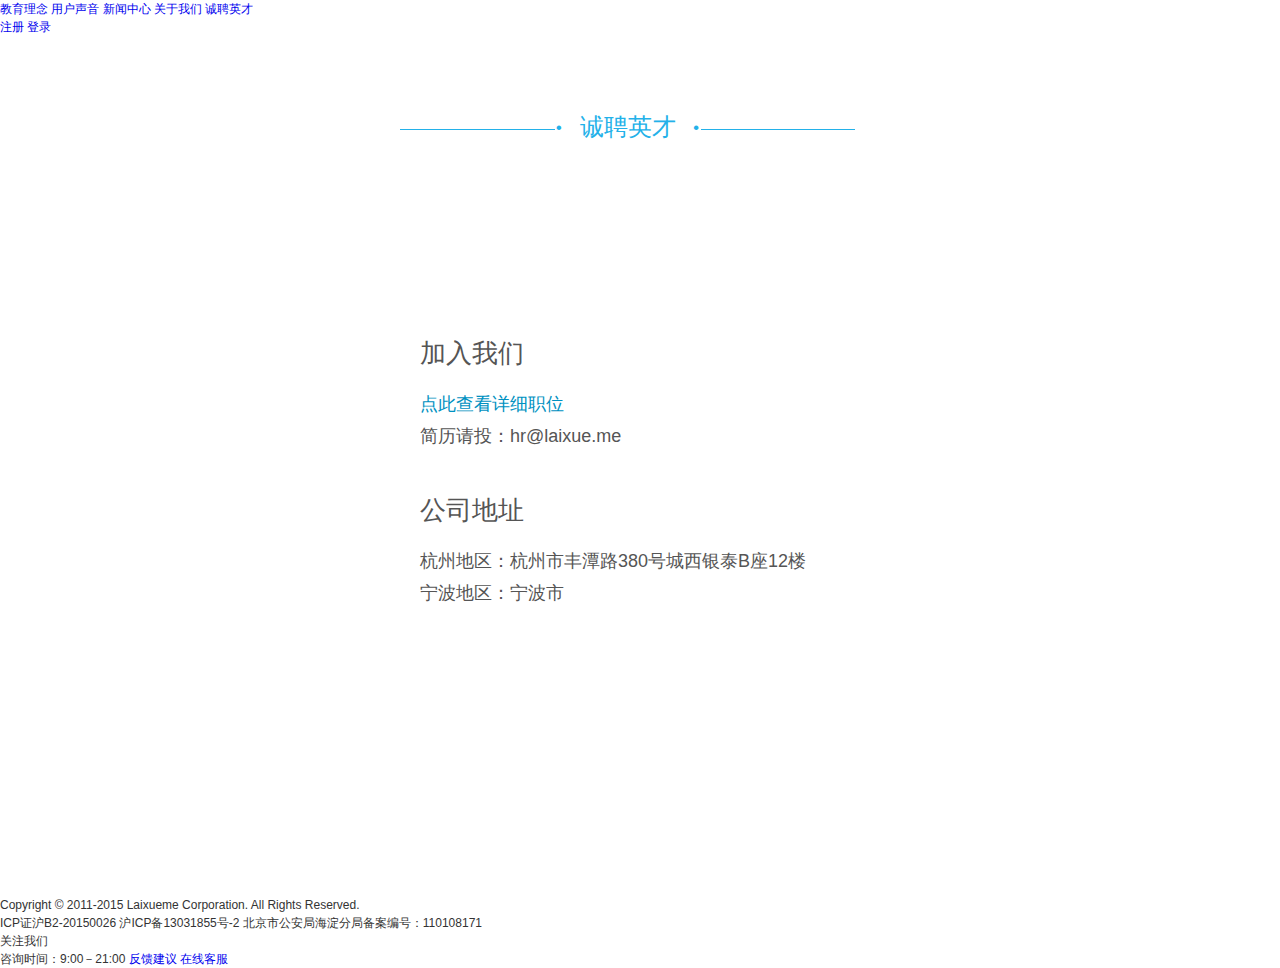
<file: help/jobs.vpage.html>
<!doctype html>
<html>
<head>
    <meta http-equiv="Content-Type" content="text/html; charset=UTF-8">
    <meta http-equiv="Cache-Control" content="no-siteapp" />
    <meta name="renderer" content="webkit" />
    <meta http-equiv="X-UA-Compatible" content="IE=edge,chrome=1"/>
    <meta name="keywords" content="一起作业,一起作业网,师生家长互动平台,www.17zuoye.com,17zuoye,17zuoye.com">
    <meta name="keywords" content="英语乐乐斗,小学英语听力,小学口语练习,小学英语入门,小学趣味英语,假期活动,一起作业,一起作业网,师生家长互动平台">
    <meta name="description" content="一起作业创建于美国硅谷,一起作业成功研发了世界领先的师生家长互动作业平台和智能英语练习平台，一起作业成功的解决了老师检查英语作业难, 学生的哑巴英语难, 单词记忆难, 英语成绩难等老大难问题。一起作业 www.17zuoye.com ">
    <meta property="qc:admins" content="2501263117617257156375" />
    <script type="text/javascript">
        (function(){
            var tid=setInterval(function(){
                var uid="",cUid=$17.getCookieWithDefault("uid");
                if(uid && uid != cUid) {
                    clearInterval(tid);
                    var goHome=function(){ location.href="/";return false; };
                    $17.alert("您同时用了两个不同账号登录，请刷新页面", goHome, goHome);
                    $17.tongji("两个不同账号登录提示-User-", uid);
                }
            }, 5000);
        })();
    </script>    <title>一起作业，师生家长互动作业平台 - 一起作业  www.17zuoye.com - 诚聘英才</title>
    <script src='http://cdn-cnc.17zuoye.cn/public/plugin/jquery/jquery-1.7.1.min-V20140606184535.js' type='text/javascript' charset='utf-8'></script><script src='http://cdn-cnc.17zuoye.cn/public/plugin/jquery-utils/jquery-utils-V20140606184536.js' type='text/javascript' charset='utf-8'></script><script src='http://cdn-cnc.17zuoye.cn/public/plugin/json2-V20150415225454.js' type='text/javascript' charset='utf-8'></script><script src='http://cdn-cnc.17zuoye.cn/public/script/$17.min-V20150930210744.js' type='text/javascript' charset='utf-8'></script><script src='http://cdn-cnc.17zuoye.cn/public/script/$17Modules.min-V20150523221402.js' type='text/javascript' charset='utf-8'></script>
    <link href='http://cdn-cnc.17zuoye.cn/public/plugin/jquery-impromptu/jquery-impromptu-V20141207223127.css' rel='stylesheet' type='text/css' charset='utf-8' /><link href='http://cdn-cnc.17zuoye.cn/public/skin/default/images/serviceV2/skin.min-V20150930225852.css' rel='stylesheet' type='text/css' charset='utf-8' />
    <link href="../stylesheets/indexv4-laixueme-20151010.css" rel="stylesheet" type="text/css" charset="utf-8" />
    <script src='http://cdn-cnc.17zuoye.cn/public/plugin/jquery-impromptu/jquery-impromptu.min-V20150523221404.js' type='text/javascript' charset='utf-8'></script> <!--[if IE 6]>
    <script src='http://cdn-cnc.17zuoye.cn/public/plugin/DD_belatedPNG-V20150902231232.js' type='text/javascript' charset='utf-8'></script> <script type="text/javascript">$(function(){ if(typeof DD_belatedPNG === "object"){ DD_belatedPNG.fix('.PNG_24'); } });</script>
    <![endif]--><script type="text/javascript">
    window._gaq = window._gaq || [];
    _gaq.push(['_setAccount', 'UA-38181315-1']);
    _gaq.push(['_setDomainName', '.17zuoye.com']);
    _gaq.push(['_setAllowHash', false]);

    window._hmt = window._hmt || [];

    window._17zuoye = window._17zuoye || {};
    window._17zuoye.pathPattern = '/help/{page}.vpage';
    window._17zuoye.realRemoteAddr = '115.195.132.227';
</script>
</head>
<body>
<!--header-->
<div class="header">
    <div class="h-back"></div>
    <div class="h-inner">
        <h1 class="logo PNG_24">
            <a href="../index.html" class="link"></a>
        </h1>
        <!--菜单-->
        <div class="h-menu">
            <a href="../index.html?dataType=1">教育理念</a>
            <a href="uservoice.vpage.html">用户声音</a>
            <a href="news/index.vpage.html">新闻中心</a>
            <a href="aboutus.vpage.html">关于我们</a>
            <a href="jobs.vpage.html">诚聘英才</a>
        </div>
        <div class="f-service">
            <!-- <a href="javascript:void(0);" class="btn" id="message_right_sidebar">反馈意见</a>
            <a href="javascript:void(0);" class="btn btn-blue" onclick="window.open('/redirector/onlinecs.vpage','','width=856,height=519');" data-tongji="学生-在线咨询">在线咨询</a> -->
            <a href="/index.html?ref=register" class="btn">注册</a>
            <a href="/index.html?ref=login" class="btn btn-orange">登录</a>
        </div>
    </div>
</div>
<div class="main">
    <style>
        /* reset */
        body,h1,h2,h3,h4,h5,h6,dl,dt,dd,ul,ol,li,th,td,p,blockquote,pre,form,fieldset,legend,input,button,textarea,hr { margin: 0; padding: 0; }
        body { color: #333; font: 12px/1.5 Arial,"Microsoft Yahei","\5FAE\8F6F\96C5\9ED1"; }
        select,input,button { vertical-align: middle; font-size: 100%; }
        ul,ol,li { list-style: none; }
        fieldset,img { border: 0; }
        em { font-style: normal; }
        .clearfix:after { content:"."; display: block; visibility: hidden; clear: both; height: 0; font-size: 0; }
        .clearfix { *zoom: 1; }
        a { text-decoration: none; }
        a:hover { text-decoration: underline; }
        .wrapper { margin: 0 auto; width: 1000px; }

        /* module */
        .recruit-module-1 { height: 860px; background: url(http://cdn-cnc.17zuoye.cn/public/skin/default/images/serviceV2/jobs/recruit-module-bg1.png)  no-repeat 50% 100% #fff;  }

        .recruit-module-1 .module { padding: 165px 0 0 280px; color: #555; }
        .recruit-module-1 .module-title { padding: 38px 0 15px; font-size: 26px; line-height: 40px; }
        .recruit-module-1 .module p { font-size: 18px; line-height: 32px; }
        .recruit-module-1 .module a { color: #0091c1; }

        /* global-hd */
        .global-hd { padding: 0 260px; }
        .global-hd .inner { height: 29px; border-bottom: 1px #23b1e9 solid; text-align: center; width: 455px;}
        .global-hd .inner span { position: relative; zoom: 1; display: inline-block; margin: 0 auto; padding: 0 25px; color: #23b1e9; font-size: 24px; line-height: 54px; background-color: #fff; }
        .global-hd .inner .ico-1,.global-hd .inner .ico-2 { position: absolute; top: 15px; color: #23b1e9; font: 38px/24px "Microsoft Yahei","\5FAE\8F6F\96C5\9ED1"; }
        .global-hd .inner .ico-1 { left: -2px; }
        .global-hd .inner .ico-2 { right: -2px; }

        .recruit-module-1 .global-hd { padding-top: 64px; }

    </style>
    <div class="recruit-module-1">
        <div class="wrapper">
            <div class="global-hd">
                <div class="inner">
                    <span><em class="ico-1">·</em><em class="ico-2">·</em>诚聘英才</span>
                </div>
            </div>
            <div class="module">
                <div class="module-title">加入我们</div>
                <p><a href="http://company.zhaopin.com/CC701352323.htm" target="_blank">点此查看详细职位 </a></p>
                <p>简历请投：hr@laixue.me</p>
                <div class="module-title">公司地址</div>
                <p>杭州地区：杭州市丰潭路380号城西银泰B座12楼</p>
                <p>宁波地区：宁波市</p>
            </div>
        </div>
    </div>
</div>
<!--footer-->
<div class="m-footer">
    <div class="m-inner">
        <div class="m-left w-fl-left">
            <div class="copyright">
                <p>Copyright © 2011-2015 Laixueme Corporation. All Rights Reserved.</p>
                <p>ICP证沪B2-20150026 沪ICP备13031855号-2 北京市公安局海淀分局备案编号：110108171</p>
            </div>
            <div class="link">
                <a class="spare-icon spare-qzone" href="http://weibo.com/yiqizuoye" target="_blank" title="微博"></a>
                <a class="spare-icon spare-weibo" href="http://user.qzone.qq.com/2484705684/main" target="_blank" title="QQ空间"></a>
            </div>
        </div>
        <div class="m-foot-link w-fl-right">
            <div class="m-code" style="width: 108px;">
                <p class="c-image"></p>
                <p class="c-title">关注我们</p>
            </div>
            <div class="m-left w-fl-left">
                <span class="tel">咨询时间：9:00－21:00</span>
                <a href="javascript:void(0);" class="advice message_right_sidebar">反馈建议</a>
                <a href="javascript:void(0);" class="service" onclick="window.open('/redirector/onlinecs.vpage','','width=856,height=519');" >在线客服</a>
            </div>
        </div>
    </div>
</div>
<script type="text/javascript">
    $(function() {
        _gaq.push(['_trackPageview']);

        var async_loader = function() {
            var scr;

            var ga = document.createElement('script'); ga.type = 'text/javascript'; ga.async = true;
            ga.src = ('https:' == document.location.protocol ? 'https://ssl' : 'http://www') + '.google-analytics.com/ga.js';
            scr = document.getElementsByTagName('script')[0]; scr.parentNode.insertBefore(ga, scr);

        };
        if (window.attachEvent)
            window.attachEvent('onload', async_loader);
        else if(window.addEventListener)
            window.addEventListener('load', async_loader, false);
    });
</script>
<script>
    $(function(){
        $("table.table_vox_striped tbody tr:odd").addClass("odd");

        $("table.table_vox_striped tbody tr").hover(function(){
            $(this).addClass("active");
        },function(){
            $(this).removeClass("active");
        });

        //feedback
        $(".message_right_sidebar").on("click", function(){
            var states = {
                state0: {
                    title: "给一起作业提建议",
                    html:"<div class='jqicontent'><textarea id='feedback_content' name='content' class='w-int' style='height: 80px; width: 95%; resize: none;' placeholder='请在这里填写建议，您的关注就是我们成长的动力...'>"
                    + "</textarea><br/><div style='text-align: right'><span id='feedback_surplus_count'>0</span>/140 <div style='float:left'>如遇紧急问题请直接拨打客服热线 <span class='text_blue'>400-606-1717</span></div></div></div>"
                    + "<script>$('#feedback_content').on('keyup', function(){var $this = $(this); var content_length = $this.val().length; $('#feedback_surplus_count').text(content_length);});<\/script>",
                    buttons: { "提交": true },
                    submit:function(e,v,m,f){
                        if(v){
                            var temp = $.trim(f['content']);
                            if(temp.length == 0){
                                e.preventDefault();
                                //noinspection JSCheckFunctionSignatures
                                $.prompt.goToState('state1');
                            }else if (temp.length > 140){
                                e.preventDefault();
                                //noinspection JSCheckFunctionSignatures
                                $.prompt.goToState('state2');
                            }else{
                                $.post("/ucenter/feedback.vpage", {
                                    content    : temp,
                                    refUrl     : window.location.pathname
                                }, function(data){
                                    if(data.success){
                                        //noinspection JSCheckFunctionSignatures
                                        $17.alert("<div class='jqicontent'>已收到反馈，感谢您的建议，我们会尽快处理！</div>", function(){
                                            setTimeout(function(){ location.href = "#top"; }, 200);
                                        });
                                    }else{
                                        //noinspection JSCheckFunctionSignatures
                                        $.prompt("<div class='text_center'>" + data.info + "</div>");
                                    }
                                });
                            }
                        }
                    }
                },
                state1:{
                    title: "给一起作业提建议",
                    html : "<div class='jqicontent'>发送内容不能为空</div>",
                    buttons: { "确定" : true },
                    focus: 1,
                    submit:function(e,v,m,f){
                        if(v){
                            e.preventDefault();
                            //noinspection JSCheckFunctionSignatures
                            $.prompt.goToState('state0');
                        }
                    }
                },
                state2:{
                    title: "给一起作业提建议",
                    html : "<div class='jqicontent'>输入内容不能超过140字</div>",
                    buttons: { "确定": true },
                    focus: 1,
                    submit:function(e,v,m,f){
                        if(v){
                            e.preventDefault();
                            //noinspection JSCheckFunctionSignatures
                            $.prompt.goToState('state0');
                        }
                    }
                }
            };
            $.prompt(states);
        });
    });
</script>
</body>
</html>
</file>
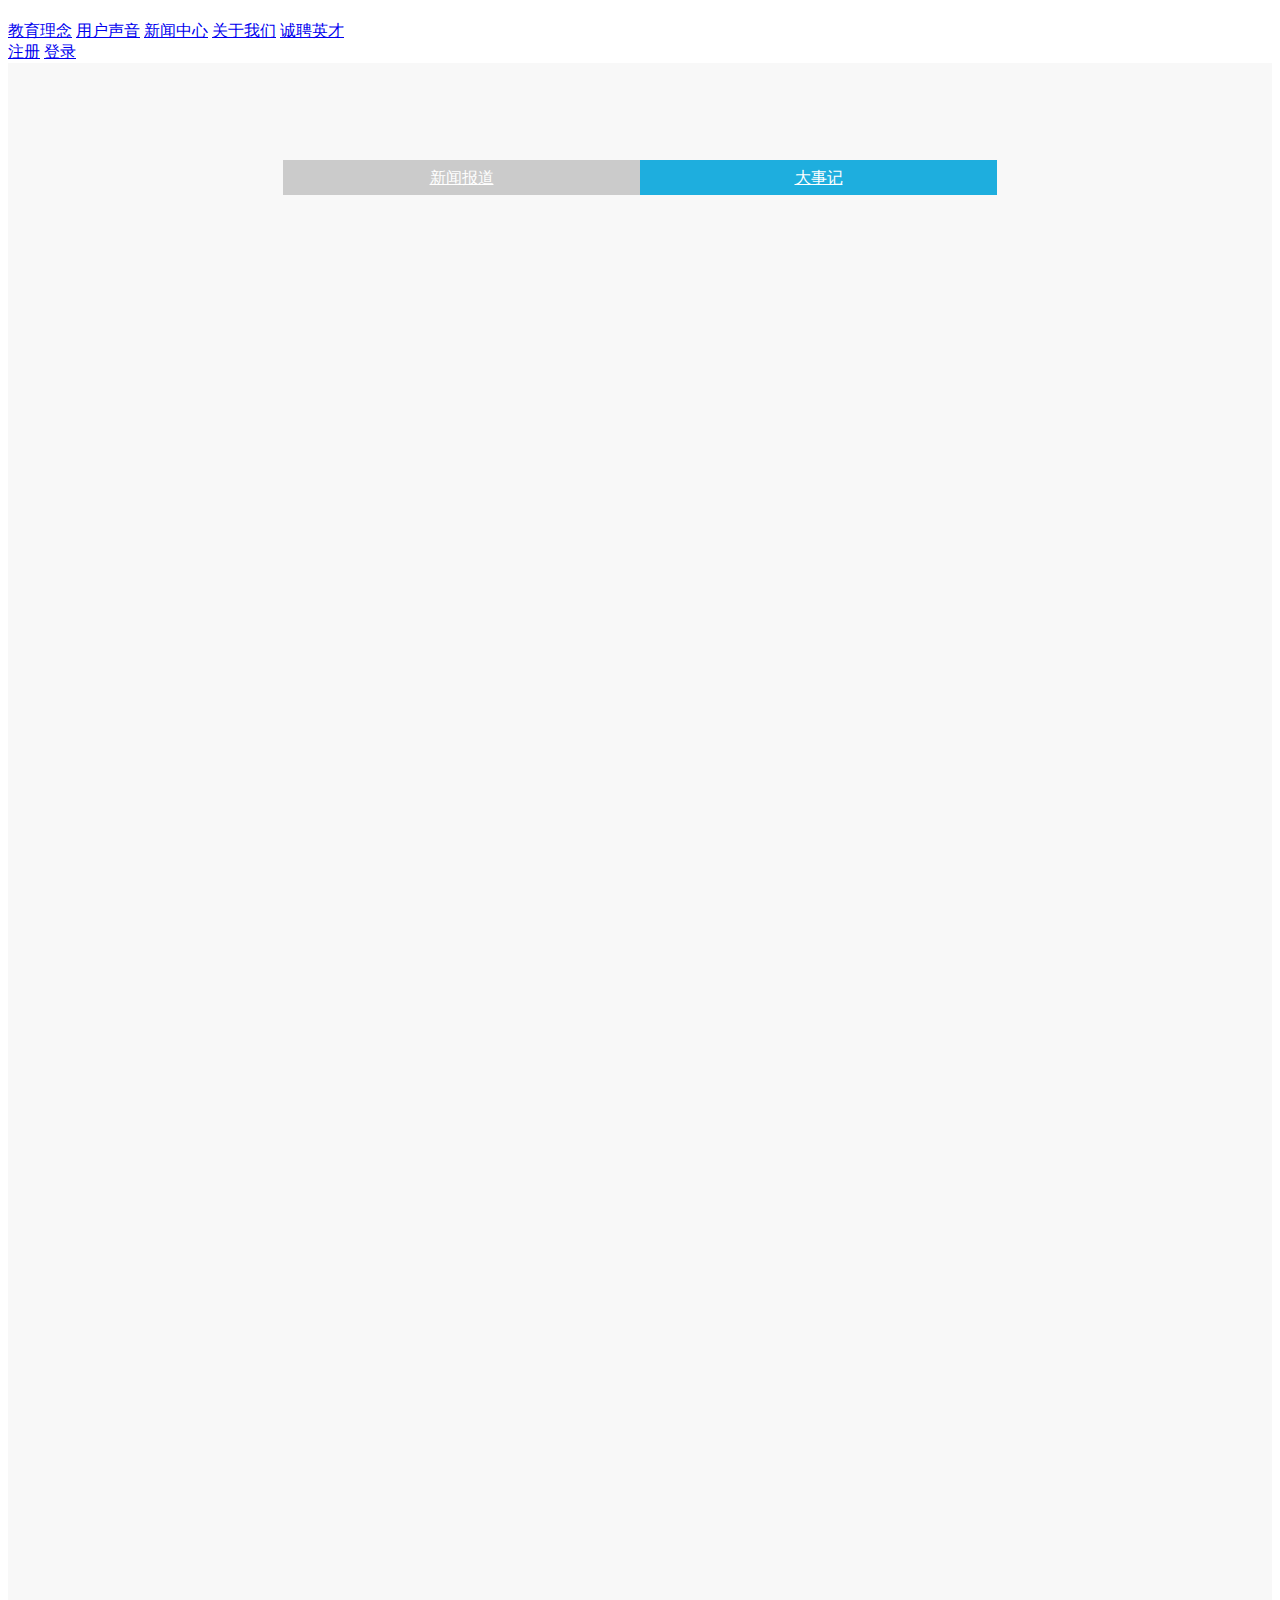
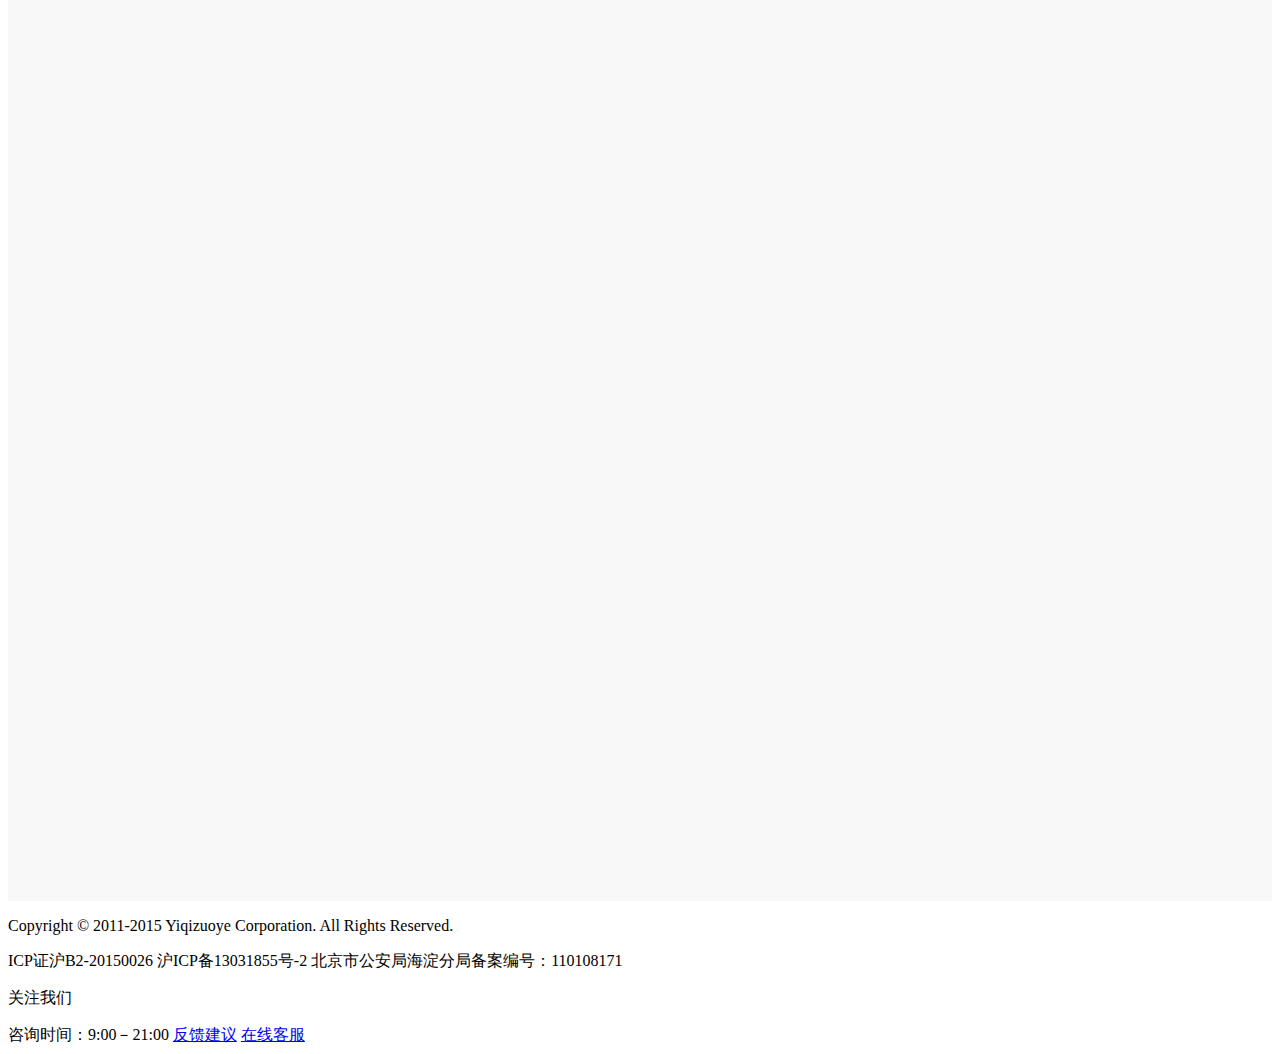
<file: help/news/event.vpage.html>
<!doctype html>
<html>
<head>
    <meta http-equiv="Content-Type" content="text/html; charset=UTF-8">
    <meta http-equiv="Cache-Control" content="no-siteapp" />
    <meta name="renderer" content="webkit" />
    <meta http-equiv="X-UA-Compatible" content="IE=edge,chrome=1"/>
    <meta name="keywords" content="来学么,来学么网,师生家长互动平台,www.17zuoye.com,17zuoye,17zuoye.com">
    <meta name="keywords" content="英语乐乐斗,小学英语听力,小学口语练习,小学英语入门,小学趣味英语,假期活动,来学么,来学么网,师生家长互动平台">
    <meta name="description" content="来学么创建于美国硅谷,来学么成功研发了世界领先的师生家长互动作业平台和智能英语练习平台，来学么成功的解决了老师检查英语作业难, 学生的哑巴英语难, 单词记忆难, 英语成绩难等老大难问题。来学么 www.17zuoye.com ">
    <meta property="qc:admins" content="2501263117617257156375" />
    <script type="text/javascript">
        (function(){
            var tid=setInterval(function(){
                var uid="",cUid=$17.getCookieWithDefault("uid");
                if(uid && uid != cUid) {
                    clearInterval(tid);
                    var goHome=function(){ location.href="/";return false; };
                    $17.alert("您同时用了两个不同账号登录，请刷新页面", goHome, goHome);
                    $17.tongji("两个不同账号登录提示-User-", uid);
                }
            }, 5000);
        })();
    </script>    <title>来学么，师生家长互动作业平台 - 来学么  www.17zuoye.com - 大事记</title>
    <script src='http://cdn-cnc.17zuoye.cn/public/plugin/jquery/jquery-1.7.1.min-V20140606184535.js' type='text/javascript' charset='utf-8'></script><script src='http://cdn-cnc.17zuoye.cn/public/plugin/jquery-utils/jquery-utils-V20140606184536.js' type='text/javascript' charset='utf-8'></script><script src='http://cdn-cnc.17zuoye.cn/public/plugin/json2-V20150415225454.js' type='text/javascript' charset='utf-8'></script><script src='http://cdn-cnc.17zuoye.cn/public/script/$17.min-V20150930210744.js' type='text/javascript' charset='utf-8'></script><script src='http://cdn-cnc.17zuoye.cn/public/script/$17Modules.min-V20150523221402.js' type='text/javascript' charset='utf-8'></script>
    <link href='http://cdn-cnc.17zuoye.cn/public/plugin/jquery-impromptu/jquery-impromptu-V20141207223127.css' rel='stylesheet' type='text/css' charset='utf-8' /><link href='http://cdn-cnc.17zuoye.cn/public/skin/default/images/serviceV2/skin.min-V20150930225852.css' rel='stylesheet' type='text/css' charset='utf-8' /> <link href="../../stylesheets/indexv4-laixueme-20151010.css" rel="stylesheet" type="text/css" charset="utf-8" />
    <script src='http://cdn-cnc.17zuoye.cn/public/plugin/jquery-impromptu/jquery-impromptu.min-V20150523221404.js' type='text/javascript' charset='utf-8'></script> <!--[if IE 6]>
    <script src='http://cdn-cnc.17zuoye.cn/public/plugin/DD_belatedPNG-V20150902231232.js' type='text/javascript' charset='utf-8'></script> <script type="text/javascript">$(function(){ if(typeof DD_belatedPNG === "object"){ DD_belatedPNG.fix('.PNG_24'); } });</script>
    <![endif]--><script type="text/javascript">
    window._gaq = window._gaq || [];
    _gaq.push(['_setAccount', 'UA-38181315-1']);
    _gaq.push(['_setDomainName', '.17zuoye.com']);
    _gaq.push(['_setAllowHash', false]);

    window._hmt = window._hmt || [];

    window._17zuoye = window._17zuoye || {};
    window._17zuoye.pathPattern = '/help/{folder}/{page}.vpage';
    window._17zuoye.realRemoteAddr = '115.195.132.227';
</script>
</head>
<body>
<!--header-->
<div class="header">
    <div class="h-back"></div>
    <div class="h-inner">
        <h1 class="logo PNG_24">
            <a href="../../index.html" class="link"></a>
        </h1>
        <!--菜单-->
        <div class="h-menu">
            <a href="../../index.html?dataType=1">教育理念</a>
            <a href="../uservoice.vpage.html">用户声音</a>
            <a href="../news/index.vpage.html">新闻中心</a>
            <a href="../aboutus.vpage.html">关于我们</a>
            <a href="../jobs.vpage.html">诚聘英才</a>
        </div>
        <div class="f-service">
            <!-- <a href="javascript:void(0);" class="btn" id="message_right_sidebar">反馈意见</a>
            <a href="javascript:void(0);" class="btn btn-blue" onclick="window.open('/redirector/onlinecs.vpage','','width=856,height=519');" data-tongji="学生-在线咨询">在线咨询</a> -->
            <a href="/index.html?ref=register" class="btn">注册</a>
            <a href="/index.html?ref=login" class="btn btn-orange">登录</a>
        </div>
    </div>
</div>

<div class="main">
    <style>
        /* module */
        .news-module-1 { background-color: #f8f8f8;}

        .news-module-1 .big-tab { padding: 97px 275px 0; }
        .news-module-1 .big-tab div { float: left; width: 50%; text-align: center; color: #fff; font-size: 16px; line-height: 35px; background-color: #cbcbcb; cursor: pointer; }
        .news-module-1 .big-tab a { display: block; color: #fff; }
        .news-module-1 .big-tab a:hover { text-decoration: none; }
        .news-module-1 .big-tab .active { background-color: #1eaede; }

        /* global-hd */
        .global-hd { padding: 0 152px; }
        .global-hd .inner { height: 29px; border-bottom: 1px #0390c0 solid; text-align: center; }
        .global-hd .inner span { position: relative; zoom: 1; display: inline-block; margin: 0 auto; padding: 0 65px; color: #0390c0; font-size: 36px; line-height: 54px; background-color: #fff; }
        .global-hd .inner .ico-1,.global-hd .inner .ico-2 { position: absolute; top: 15px; color: #0390c0; font: 38px/24px "Microsoft Yahei","\5FAE\8F6F\96C5\9ED1"; }
        .global-hd .inner .ico-1 { left: -2px; }
        .global-hd .inner .ico-2 { right: -2px; }

        .news-module-1 .global-hd { padding-top: 45px; }
        .news-module-2 .global-hd { padding-top: 60px; }
        .news-module-2 .global-hd .inner span { background-color: #f4f4f4; }

        .news-module-1 .bg{height:2341px;width:100%; background: url(http://cdn-cnc.17zuoye.cn/public/skin/default/images/serviceV2/jobs/event/event-module-bg1.jpg) no-repeat center 0;}

    </style>
    <div class="news-module-1">
        <div class="wrapper">
            <div class="big-tab clearfix">
                <div><a href="../news/index.vpage.html">新闻报道</a></div>
                <div class="active"><a href="../news/event.vpage.html">大事记</a></div>
            </div>
        </div>
        <div class="bg">

        </div>
    </div>

</div>
<!--footer-->
<div class="m-footer">
    <div class="m-inner">
        <div class="m-left w-fl-left">
            <div class="copyright">
                <p>Copyright © 2011-2015 Yiqizuoye Corporation. All Rights Reserved.</p>
                <p>ICP证沪B2-20150026 沪ICP备13031855号-2 北京市公安局海淀分局备案编号：110108171</p>
            </div>
            <div class="link">
                <a class="spare-icon spare-qzone" href="http://weibo.com/yiqizuoye" target="_blank" title="微博"></a>
                <a class="spare-icon spare-weibo" href="http://user.qzone.qq.com/2484705684/main" target="_blank" title="QQ空间"></a>
            </div>
        </div>
        <div class="m-foot-link w-fl-right">
            <div class="m-code" style="width: 108px;">
                <p class="c-image"></p>
                <p class="c-title">关注我们</p>
            </div>
            <div class="m-left w-fl-left">
                <span class="tel">咨询时间：9:00－21:00</span>
                <a href="javascript:void(0);" class="advice message_right_sidebar">反馈建议</a>
                <a href="javascript:void(0);" class="service" onclick="window.open('/redirector/onlinecs.vpage','','width=856,height=519');" >在线客服</a>
            </div>
        </div>
    </div>
</div>
<script type="text/javascript">
    $(function() {
        _gaq.push(['_trackPageview']);

        var async_loader = function() {
            var scr;

            var ga = document.createElement('script'); ga.type = 'text/javascript'; ga.async = true;
            ga.src = ('https:' == document.location.protocol ? 'https://ssl' : 'http://www') + '.google-analytics.com/ga.js';
            scr = document.getElementsByTagName('script')[0]; scr.parentNode.insertBefore(ga, scr);

        };
        if (window.attachEvent)
            window.attachEvent('onload', async_loader);
        else if(window.addEventListener)
            window.addEventListener('load', async_loader, false);
    });
</script>
<script>
    $(function(){
        $("table.table_vox_striped tbody tr:odd").addClass("odd");

        $("table.table_vox_striped tbody tr").hover(function(){
            $(this).addClass("active");
        },function(){
            $(this).removeClass("active");
        });

        //feedback
        $(".message_right_sidebar").on("click", function(){
            var states = {
                state0: {
                    title: "给来学么提建议",
                    html:"<div class='jqicontent'><textarea id='feedback_content' name='content' class='w-int' style='height: 80px; width: 95%; resize: none;' placeholder='请在这里填写建议，您的关注就是我们成长的动力...'>"
                    + "</textarea><br/><div style='text-align: right'><span id='feedback_surplus_count'>0</span>/140 <div style='float:left'>如遇紧急问题请直接拨打客服热线 <span class='text_blue'>400-606-1717</span></div></div></div>"
                    + "<script>$('#feedback_content').on('keyup', function(){var $this = $(this); var content_length = $this.val().length; $('#feedback_surplus_count').text(content_length);});<\/script>",
                    buttons: { "提交": true },
                    submit:function(e,v,m,f){
                        if(v){
                            var temp = $.trim(f['content']);
                            if(temp.length == 0){
                                e.preventDefault();
                                //noinspection JSCheckFunctionSignatures
                                $.prompt.goToState('state1');
                            }else if (temp.length > 140){
                                e.preventDefault();
                                //noinspection JSCheckFunctionSignatures
                                $.prompt.goToState('state2');
                            }else{
                                $.post("/ucenter/feedback.vpage", {
                                    content    : temp,
                                    refUrl     : window.location.pathname
                                }, function(data){
                                    if(data.success){
                                        //noinspection JSCheckFunctionSignatures
                                        $17.alert("<div class='jqicontent'>已收到反馈，感谢您的建议，我们会尽快处理！</div>", function(){
                                            setTimeout(function(){ location.href = "#top"; }, 200);
                                        });
                                    }else{
                                        //noinspection JSCheckFunctionSignatures
                                        $.prompt("<div class='text_center'>" + data.info + "</div>");
                                    }
                                });
                            }
                        }
                    }
                },
                state1:{
                    title: "给来学么提建议",
                    html : "<div class='jqicontent'>发送内容不能为空</div>",
                    buttons: { "确定" : true },
                    focus: 1,
                    submit:function(e,v,m,f){
                        if(v){
                            e.preventDefault();
                            //noinspection JSCheckFunctionSignatures
                            $.prompt.goToState('state0');
                        }
                    }
                },
                state2:{
                    title: "给来学么提建议",
                    html : "<div class='jqicontent'>输入内容不能超过140字</div>",
                    buttons: { "确定": true },
                    focus: 1,
                    submit:function(e,v,m,f){
                        if(v){
                            e.preventDefault();
                            //noinspection JSCheckFunctionSignatures
                            $.prompt.goToState('state0');
                        }
                    }
                }
            };
            $.prompt(states);
        });
    });
</script>
</body>
</html>
</file>
<file: stylesheets/indexv4-laixueme-20151010.css>
.main-work{
    background: url("../images/home-appcode005.jpg") center center no-repeat ;

}

.header .logo {
    background: url("../images/laixuemeLogoPure.png") 0 center no-repeat;
    background-size: 165px auto
;
    width: 186px;
    background-size: cover;




}
</file>
